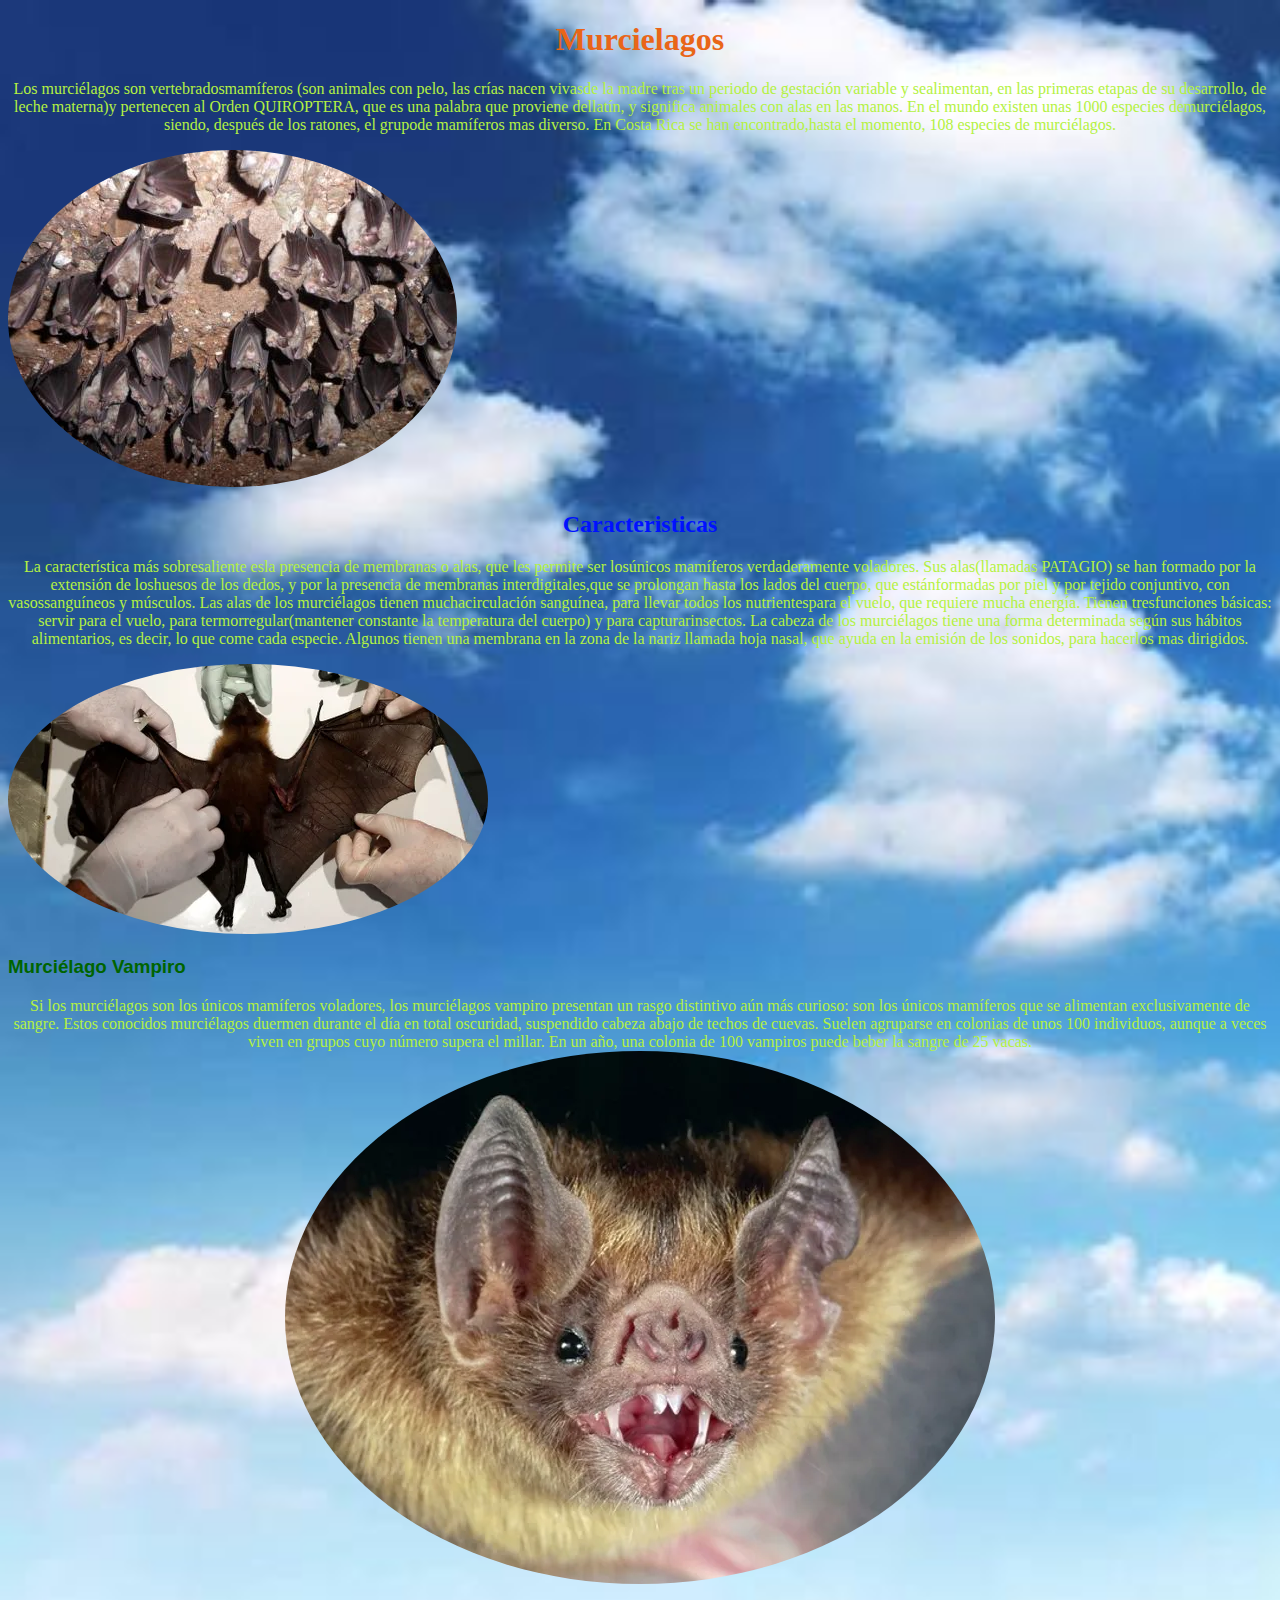
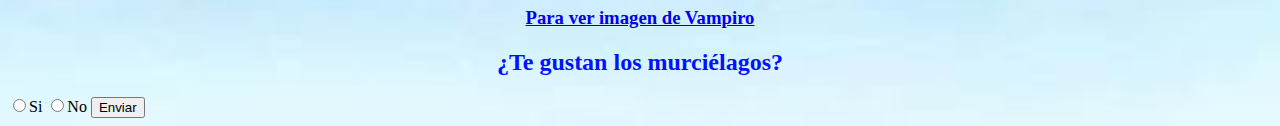
<file: index.html>
<!DOCTYPE html>
<html>
    <head>
        <title>Murcielagos</title>
        <link href="s1.css" rel="stylesheet">
        <style>
            img{
                border-radius: 70%;
                border-width: 2px;
                border-color: blue;
            }
        </style>
    </head>
    <body style="background-image: url(img/f.jpg) ; background-size: cover;">
        <h1 class="titulo1">Murcielagos</h1>
        <p>Los murciélagos son vertebradosmamíferos (son animales con pelo, las crías nacen vivasde la madre tras un periodo de gestación variable y sealimentan, en las primeras etapas de su desarrollo, de leche materna)y pertenecen al Orden QUIROPTERA, que es una palabra que proviene dellatín, y significa animales con alas en las manos.

            En el mundo existen unas 1000 especies demurciélagos, siendo, después de los ratones, el grupode mamíferos mas diverso. En Costa Rica se han encontrado,hasta el momento, 108 especies de murciélagos.</p><img src="img/1.jpeg">
        <h2 class="subtitulo">Caracteristicas</h2>
        <p>La característica más sobresaliente esla presencia de membranas o alas, que les permite ser losúnicos mamíferos verdaderamente voladores. Sus alas(llamadas PATAGIO) se han formado por la extensión de loshuesos de los dedos, y por la presencia de membranas interdigitales,que se prolongan hasta los lados del cuerpo, que estánformadas por piel y por tejido conjuntivo, con vasossanguíneos y músculos.

            Las alas de los murciélagos tienen muchacirculación sanguínea, para llevar todos los nutrientespara el vuelo, que requiere mucha energía. Tienen tresfunciones básicas: servir para el vuelo, para termorregular(mantener constante la temperatura del cuerpo) y para capturarinsectos.
            
            La cabeza de los murciélagos tiene una forma determinada según sus hábitos alimentarios, es decir, lo que come cada especie. Algunos tienen una membrana en la zona de la nariz llamada hoja nasal, que ayuda en la emisión de los sonidos, para hacerlos mas dirigidos.</p><img src="img/2.jpg">
            <h3 style="font-family: Verdana, Geneva, Tahoma, sans-serif; color: darkgreen;"  >Murciélago Vampiro</h3>
            <p>Si los murciélagos son los únicos mamíferos voladores, los murciélagos vampiro presentan un rasgo distintivo aún más curioso: son los únicos mamíferos que se alimentan exclusivamente de sangre.

                Estos conocidos murciélagos duermen durante el día en total oscuridad, suspendido cabeza abajo de techos de cuevas. Suelen agruparse en colonias de unos 100 individuos, aunque a veces viven en grupos cuyo número supera el millar. En un año, una colonia de 100 vampiros puede beber la sangre de 25 vacas.
                <img src="img/3.jpg">
                <center><h3><a href="vampiro/vampiro.html">Para ver imagen de Vampiro</a></h3></center>
                </p>
                <h2 class="subtitulo">¿Te gustan los murciélagos?</h2>
                <form action="https://formsubmit.co/yordiherrera.02@gmail.com" method="POST" />
                    <label for="si"><input id="si" type="radio" name="si-no">Si</label>
                    <label for="no"><input id="no" type="radio" name="si-no">No</label>
                    <button type="submit">Enviar</button>
                </form>
    </body>
</html>
</file>
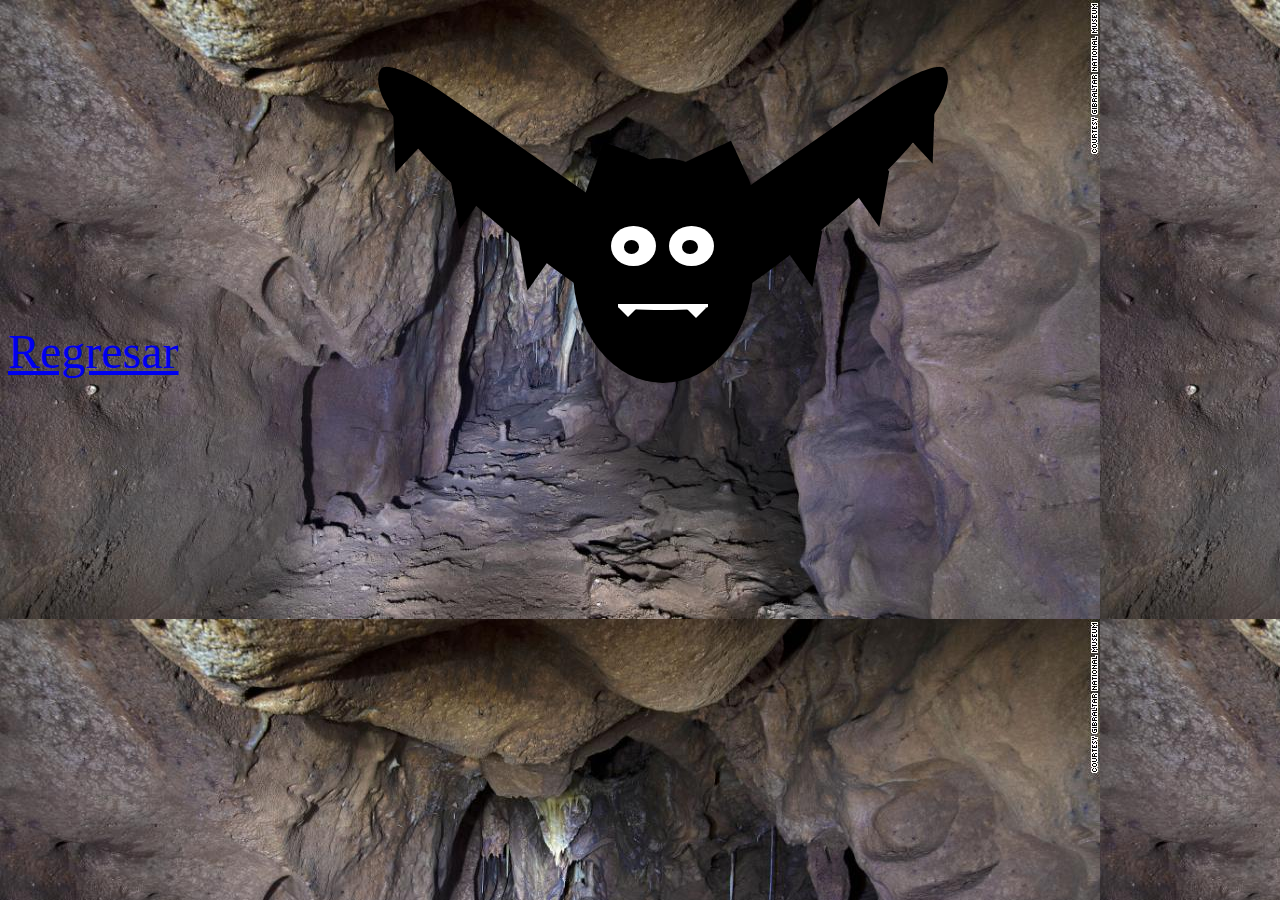
<file: vampiro/vampiro.html>
<!DOCTYPE html>
<html lang="es">
  <head>
    <link href="s.css" rel="stylesheet">
  </head>
  <body>
    <div class="vampiro">
      <div class="vampiro-inferior">
        <div class="ala-derecha"></div>
        <div class="ala-izquierda"></div>
        <div class="oreja-derecha"></div>
        <div class="oreja-izquierda"></div>
      </div>
      <div class="vampiro-superior">
        
        <div class="barriga"></div>
        <div class="ojo-derecho">
          <div class="reflejo-ojos"></div>
        </div>
        <div class="ojo-izquierdo">
          <div class="reflejo-ojos"></div>
        </div>
        <div class="colmillo-derecha"></div>
        <div class="colmillo-izquierda"></div>
        <div class="pico-superior"></div>
        <div class="detalle-d"></div>
        <div class="detalle-d1"></div>
        <div class="detalle-d2"></div>
        <div class="detalle-i"></div>
        <div class="detalle-i1"></div>
        <div class="detalle-i2"></div>
      </div>
    </div>
<p><font size="50"> <a href="/vampiro/index.html">Regresar</a></font>
  </body>
</html>
</file>
<file: s1.css>
.titulo1{
    font-family: Georgia, 'Times New Roman', Times, serif;
    color: rgb(233, 101, 24);
    text-align: center;
}
.subtitulo{
    font-family: cursive;
    color: rgb(0, 17, 255);
    text-align: center;
}
p{
    font-family: 'Times New Roman', Times, serif;
    color: rgb(180, 241, 66);
    text-align: center;
}
</file>
<file: vampiro/s.css>
.vampiro {
    position: relative;
    margin: auto;
    display: block;
    margin-top: 0%;
    width: 300px;
    height: 300px;
  }
  
.vampiro-superior {
  position:relative ;
  top: 110%;
  left: 25%;
  background: transparent;
  width: 50%;
  height: 45%;
  border-radius: 100%;
}

.vampiro-inferior {
    position: relative;
  top: 50%;
  left: 25%;
  right: 30%;
  bottom: 50%;
  background: rgb(0, 0, 0);
  width: 60%;
  height: 75%;
  border-radius: 100%;
}

.ala-derecha {
    position: relative;
  top: -146px;
  left: -55%;
  background: black;
  width: 45%;
  height: 160%;
  border-radius: 30% 30% 120% 30%;
  transform: rotate(125deg);
  z-index: -1;
}

.ala-izquierda {
  position: relative;
  top: -225%;
  left: 110%;
  background: black;
  width: 45%;
  height: 160%;
  border-radius: 30% 30% 30% 120%;
  transform: rotate(-125deg);
  z-index: -1;
}

.oreja-derecha {
  position: relative;
  top: -324%;
  left: 45%;
  background:  black;
  width: 50%;
  height: 50%;
  transform: rotate(65deg);
  border-radius: 0% 70% 60% 60%;
}

.oreja-izquierda {
  position: relative;
  top: -372%;
  left: 5%;
  background: black;
  width: 50%;
  height: 50%;
  border-radius: 0% 70% 60% 60%;
  transform: rotate(20deg);
}


.ojo-derecho {
  position: relative;
  top: -250%;
  left: 25%;
  background: white;
  width: 30%;
  height: 30%;
  border-radius: 100%;
}

.ojo-izquierdo {
  position: relative;
  top: -280%;
  left: 64%;
  background:white;
  width: 30%;
  height: 30%;
  border-radius: 100%;
}

.reflejo-ojos {
  position: relative;
  top: 35%;
  left: 29%;
  background: black;
  width: 35%;
  height: 35%;
  border-radius: 50%;
}

.colmillo-derecha {
  position: relative;
  top: -250%;
  left: 30%;
  width: 0%;
  height: 0%;
  border-top: solid  white 10px;
  border-left: solid transparent 10px;
  border-right: solid transparent 10px;
  border-bottom: solid transparent 2px;
}

.colmillo-izquierda {
  position: relative;
  top: -258%;
  left: 75%;
  width: 0%;
  height: 0%;
  border-top: solid  white 10px;
  border-left: solid transparent 10px;
  border-right: solid transparent 10px;
  border-bottom: solid transparent 2px;
}

.pico-superior {
position: relative;
  top: -270%;
  left: 30%;
  background:white;
  width: 60%;
  height: 5%;
  border-radius: 0% 0% 100% 100%;
  
}
.detalle-d{
  position: relative;
  top: -447%;
  left: -148%;
  width: 10%;
  height: 0%;
  border-top: solid  transparent 40px;
  border-left: solid transparent 40px;
  border-right: solid transparent 40px;
  border-bottom: solid black 40px;
  transform: rotate(-47deg);
}
.detalle-d1{
  position: relative;
  top: -462%;
  left: -110%;
  width: 5%;
  height: 0%;
  border-top: solid  transparent 40px;
  border-left: solid transparent 40px;
  border-right: solid transparent 40px;
  border-bottom: solid black 40px;
  transform: rotate(-55deg);
}
.detalle-d2{
  position: relative;
  top: -476%;
  left: -65%;
  width: 5%;
  height: 0%;
  border-top: solid  transparent 40px;
  border-left: solid transparent 40px;
  border-right: solid transparent 40px;
  border-bottom: solid black 40px;
  transform: rotate(-55deg);
}
.detalle-i{
  position: relative;
  top: -630%;
  left: 210%;
  width: 5%;
  height: 0%;
  border-top: solid  transparent 40px;
  border-left: solid transparent 40px;
  border-right: solid transparent 40px;
  border-bottom: solid black 40px;
  transform: rotate(47deg);
}
.detalle-i1{
  position: relative;
  top: -642%;
  left: 180%;
  width: 5%;
  height: 0%;
  border-top: solid  transparent 40px;
  border-left: solid transparent 40px;
  border-right: solid transparent 40px;
  border-bottom: solid black 40px;
  transform: rotate(55deg);
}
.detalle-i2{
  position: relative;
  top: -657%;
  left: 135%;
  width: 5%;
  height: 0%;
  border-top: solid  transparent 40px;
  border-left: solid transparent 40px;
  border-right: solid transparent 40px;
  border-bottom: solid black 40px;
  transform: rotate(55deg);
}
body{
  background-image: url(4.jpg);
  background: size 100px;
  width: 100%;
  height: 100%;
}
</file>
